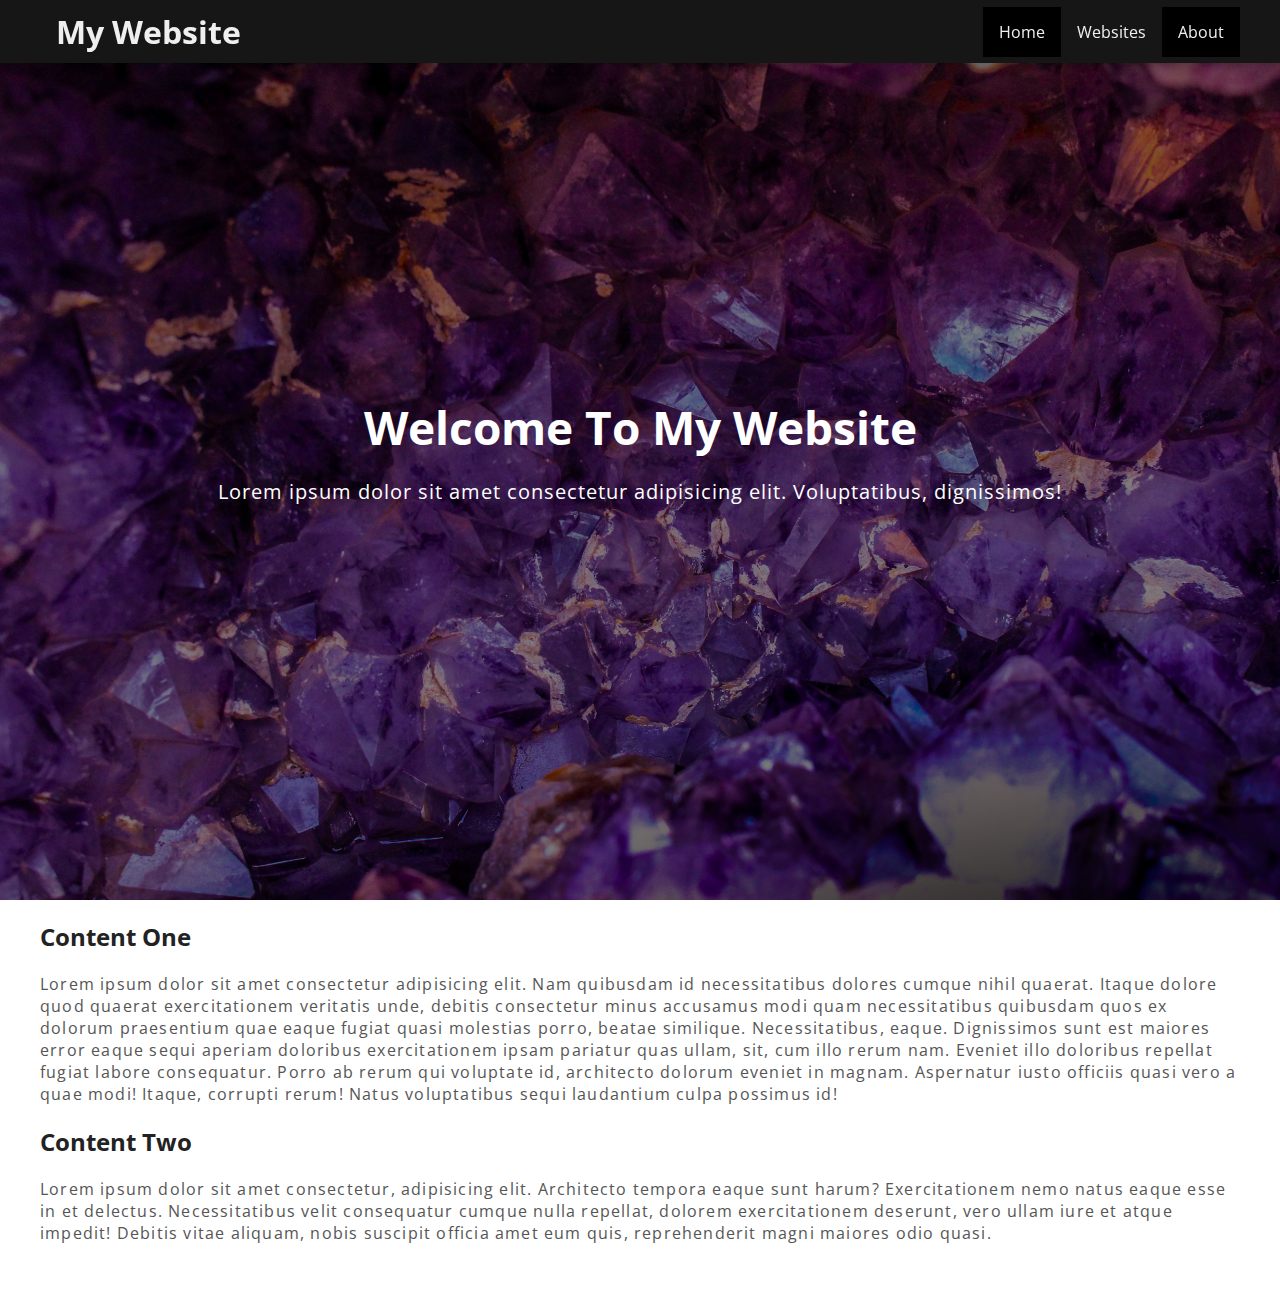
<file: navigation.html>
<!DOCTYPE HTML>
<html lang="en">
<head>
    <meta charset="UTF-8">
    <meta name="viewport" content="width=device-width, initial-scale=1.0">
    <title>Navigation</title>
    <link rel="stylesheet" href="css/navigation.css">
</head>

<body>
    <nav class="nav active">
        <div class="container">
            <h1 class="logo"><a href="index.html">My Website</h1>
                <ul>
                    <li><a href="#" class="homebtn">Home</a></li>
                    <div class="dropdown">
                    <li><a href="#" class="dropbtn">Websites</a></li>

        <div class="dropdown-content">
            <a href="search.html" >Search</a>
            <br>
            <a href="loading.html">Loading</a>
            <br>
            <a href="expanding.html">Expanding</a>
            <br>
            <a href="sound.html">Sound</a>
            <br>
            <a href="navigation.html">Navigation</a>
        </div>
                    </div>
                    <li><a href="#" class="aboutbtn">About</a></li>
                </ul>
        </div>
    </nav>


    <div class="hero">
        <div class="container">
            <h1>Welcome To My Website</h1>
            <p>Lorem ipsum dolor sit amet consectetur adipisicing elit. Voluptatibus, dignissimos!</p>
        </div>
    </div>

<section class="container content">
    <h2>Content One</h2>
    <p>Lorem ipsum dolor sit amet consectetur adipisicing elit. Nam quibusdam id necessitatibus dolores cumque nihil quaerat. Itaque dolore quod quaerat exercitationem veritatis unde, debitis consectetur minus accusamus modi quam necessitatibus quibusdam quos ex dolorum praesentium quae eaque fugiat quasi molestias porro, beatae similique. Necessitatibus, eaque. Dignissimos sunt est maiores error eaque sequi aperiam doloribus exercitationem ipsam pariatur quas ullam, sit, cum illo rerum nam. Eveniet illo doloribus repellat fugiat labore consequatur. Porro ab rerum qui voluptate id, architecto dolorum eveniet in magnam. Aspernatur iusto officiis quasi vero a quae modi! Itaque, corrupti rerum! Natus voluptatibus sequi laudantium culpa possimus id!</p>

    <h3>Content Two</h3>
    <p>Lorem ipsum dolor sit amet consectetur, adipisicing elit. Architecto tempora eaque sunt harum? Exercitationem nemo natus eaque esse in et delectus. Necessitatibus velit consequatur cumque nulla repellat, dolorem exercitationem deserunt, vero ullam iure et atque impedit! Debitis vitae aliquam, nobis suscipit officia amet eum quis, reprehenderit magni maiores odio quasi.</p>
</section>
</body>

</html>
</file>
<file: css/navigation.css>
@import url('https://fonts.googleapis.com/css2?family=Mulish:ital,wght@0,200..1000;1,200..1000&family=Open+Sans:ital,wght@0,300..800;1,300..800&family=Poppins:ital,wght@0,100;0,200;0,300;0,400;0,500;0,600;0,700;0,800;0,900;1,100;1,200;1,300;1,400;1,500;1,600;1,700;1,800;1,900&family=Ubuntu:ital,wght@0,300;0,400;0,500;0,700;1,300;1,400;1,500;1,700&display=swap');

* {
    box-sizing: border-box;
    margin: 0;
    padding: 0;
}

body {
    color: #222;
    padding-bottom: 50px;
    font-family: "Open Sans", sans-serif;
}

.container {
    max-width: 1200px;
    margin: 0 auto;
}

.hero {
    background-image: url(images/hero.jpg);
    background-repeat: no-repeat;
    background-size: cover;
    background-position: bottom center;
    height: 100vh;
    color: white;
    display: flex;
    justify-content: center;
    align-items: center;
    text-align: center;
    position: relative;
    margin-bottom: 20px;
    z-index: -2;
}

.hero::before {
    content: '';
    position: absolute;
    top: 0;
    left: 0;
    width: 100%;
    height: 100%;
    background-color: rgb(0, 0, 0, 0.5);
    z-index: -1;
}

.hero h1 {
    font-size: 46px;
    margin: 0 0 20px;
}

.hero p {
    font-size: 20px;
    letter-spacing: 1px;
}

.content h2, .content h3 {
    font-size: 150%;
    margin: 20px 0;
}

.content p {
    color: #555;
    line-height: 30p;
    letter-spacing: 1.2px;
}


.nav {
    position: fixed;
    background-color: #222;
    top: 0;
    left: 0;
    right: 0;
    transition: all 0.3s ease-in-out;
}

.nav .container {
    display: flex;
    justify-content: space-between;
    align-items: center;
    padding: 20px 0;
    transition: all 0.3s ease-in-out;
}

.nav ul {
    display: flex;
    list-style-type: none;
    align-items: center;
    justify-content: center;
}

.nav a {
    color: white;
    text-decoration: none;
    padding: 7px 15px;
    transition: all 0.3s ease-in-out;
}

.nav.active {
    background-color: rgb(22, 22, 22);
    box-shadow: 0 2px 10px rgba(0,0,0,0.3);
}

.nav.active a {
    color: rgb(239, 239, 239);
}

.nav.active .container {
    padding: 10px 0;
}

.nav a.current,
.nav a:hover {
    color: rgb(192,57,43);
    font-weight: bold;
}







.nav {
    position: fixed;
    background-color: #222;
    top: 0;
    left: 0;
    right: 0;
    transition: all 0.3s ease-in-out;
}

.nav .container {
    display: flex;
    justify-content: space-between;
    align-items: center;
    padding: 20px 0;
    transition: all 0.3s ease-in-out;
}

.nav ul {
    display: flex;
    list-style-type: none;
    align-items: center;
    justify-content: center;
}

.nav a {
    color: white;
    text-decoration: none;
    padding: 14px 16px;
    transition: all 0.3s ease-in-out;
}

.nav.active {
    background-color: rgb(22, 22, 22);
    box-shadow: 0 2px 10px rgba(0,0,0,0.3);
}

.nav.active a {
    color: rgb(239, 239, 239);
}

.nav.active .container {
    padding: 10px 0;
}

.nav a.current,
.nav a:hover {
    color: rgb(192,57,43);
    font-weight: bold;
}

.dropbtn {
    background-color: rgb(0, 0, 0);
    color: rgb(34, 34, 34);
    padding: 16px;
    font-size: 16px;
    border: none;
  }

.dropdown {
    position: relative;
    display: inline-block;
}

.dropdown .dropbtn {
    font-size: 16px;
  border: none;
  outline: none;
  color: black;
  padding: 14px 16px;
  background-color: inherit;
  font-family: inherit;
  margin: 0;
}

.dropdown-content {
    display: none;
    position: absolute;
    background-color: rgb(34, 34, 34);
    min-width: 160px;
    box-shadow: 0px 8px 16px 0px rgba(0,0,0,0.2);
    padding: 12px 16px;
    z-index: 1;
  }

.dropdown-content a {
    color: black;
    padding: 12px 16px;
    text-decoration: none;
    display: block;
}

.nav.active a:hover, .dropdown:hover .dropbtn {
    background-color: red;
}

.dropdown-content a:hover {
    background-color: #ddd;
}

.dropdown:hover .dropdown-content {
    display: block;
}

.homebtn, .aboutbtn {
    background-color: rgb(0, 0, 0);
    color: rgb(34, 34, 34);
    padding: 16px;
    font-size: 16px;
    border: none;
}
</file>
